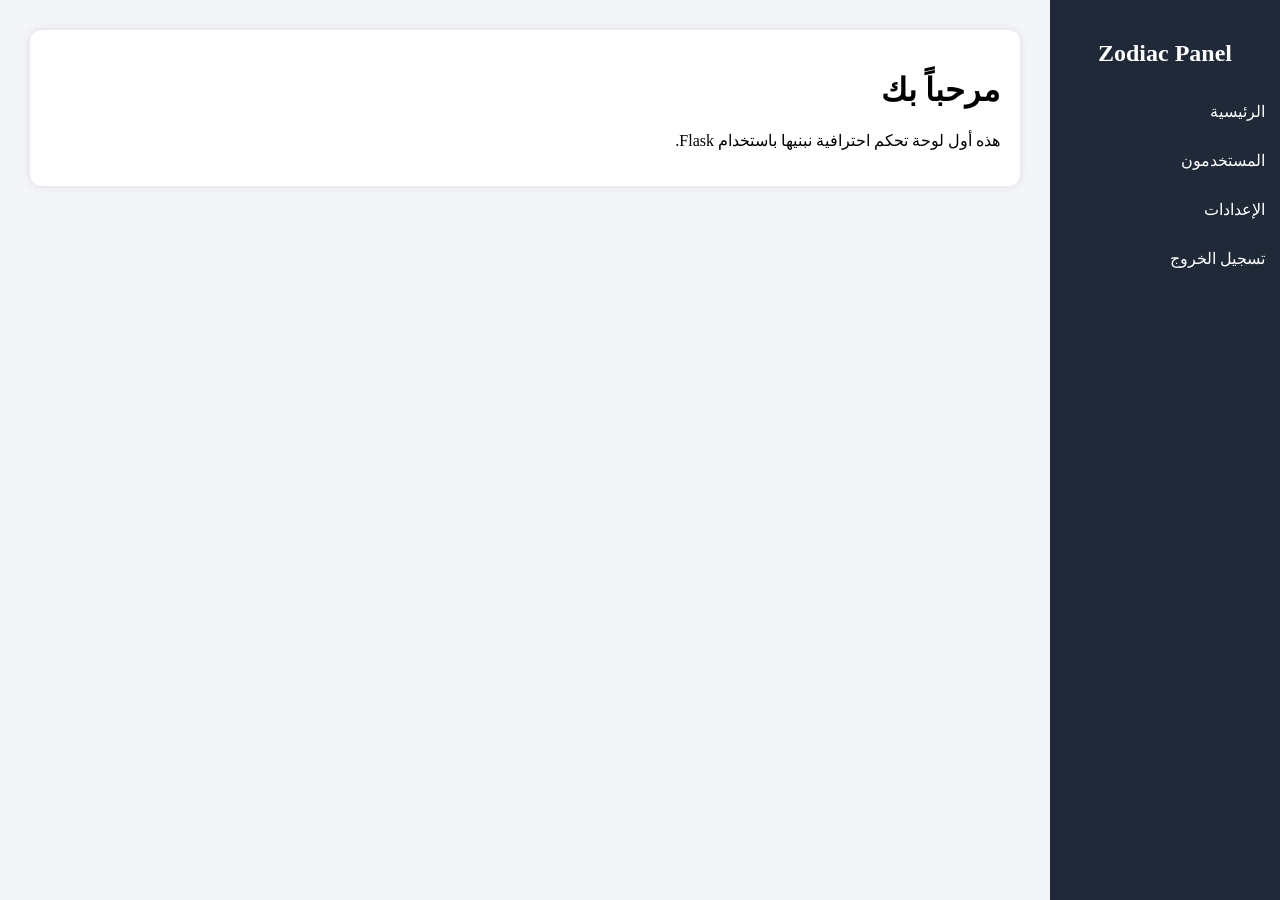
<file: dashboard.html>
<!DOCTYPE html>
<html lang="ar" dir="rtl">
<head>
<meta charset="UTF-8">
<title>لوحة التحكم</title>

<style>
body{
margin:0;
font-family:Tahoma;
background:#f3f5f9;
}

.sidebar{
position:fixed;
right:0;
top:0;
width:230px;
height:100vh;
background:#1f2937;
color:white;
padding-top:20px;
}

.sidebar h2{
text-align:center;
}

.sidebar a{
display:block;
padding:15px;
color:white;
text-decoration:none;
}

.sidebar a:hover{
background:#374151;
}

.main{
margin-right:230px;
padding:30px;
}

.card{
background:white;
padding:20px;
border-radius:12px;
box-shadow:0 0 10px rgba(0,0,0,.1);
}
</style>

</head>

<body>

<div class="sidebar">
<h2>Zodiac Panel</h2>

<a href="#">الرئيسية</a>
<a href="#">المستخدمون</a>
<a href="#">الإعدادات</a>
<a href="#">تسجيل الخروج</a>

</div>

<div class="main">

<div class="card">
<h1>مرحباً بك</h1>

<p>هذه أول لوحة تحكم احترافية نبنيها باستخدام Flask.</p>

</div>

</div>

</body>
</html>
</file>
